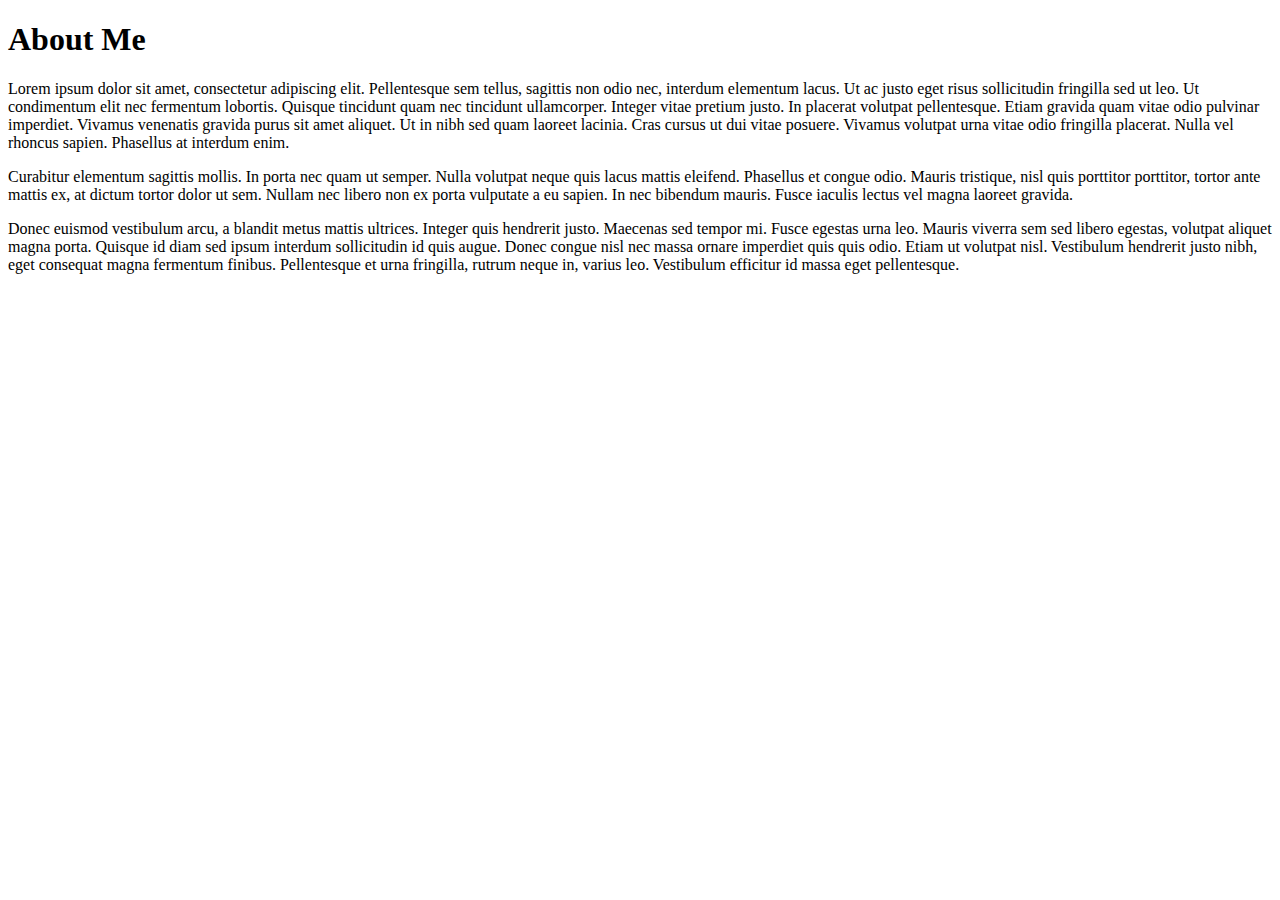
<file: public/about.html>
<!DOCTYPE html>
<html lang="en">
<head>
  <meta charset="UTF-8">
  <meta name="viewport" content="width=device-width, initial-scale=1.0">
  <title>Document</title>
</head>
<body>
  <h1>About Me</h1>
<p>
  Lorem ipsum dolor sit amet, consectetur adipiscing elit. Pellentesque sem tellus, sagittis non odio nec, interdum
  elementum lacus. Ut ac justo eget risus sollicitudin fringilla sed ut leo. Ut condimentum elit nec fermentum lobortis.
  Quisque tincidunt quam nec tincidunt ullamcorper. Integer vitae pretium justo. In placerat volutpat pellentesque.
  Etiam
  gravida quam vitae odio pulvinar imperdiet. Vivamus venenatis gravida purus sit amet aliquet. Ut in nibh sed quam
  laoreet lacinia. Cras cursus ut dui vitae posuere. Vivamus volutpat urna vitae odio fringilla placerat. Nulla vel
  rhoncus sapien. Phasellus at interdum enim.
</p>

<p>
  Curabitur elementum sagittis mollis. In porta nec quam ut semper. Nulla volutpat neque quis lacus mattis eleifend.
  Phasellus et congue odio. Mauris tristique, nisl quis porttitor porttitor, tortor ante mattis ex, at dictum tortor
  dolor
  ut sem. Nullam nec libero non ex porta vulputate a eu sapien. In nec bibendum mauris. Fusce iaculis lectus vel magna
  laoreet gravida.
</p>

<p>
  Donec euismod vestibulum arcu, a blandit metus mattis ultrices. Integer quis hendrerit justo. Maecenas sed tempor mi.
  Fusce egestas urna leo. Mauris viverra sem sed libero egestas, volutpat aliquet magna porta. Quisque id diam sed ipsum
  interdum sollicitudin id quis augue. Donec congue nisl nec massa ornare imperdiet quis quis odio. Etiam ut volutpat
  nisl. Vestibulum hendrerit justo nibh, eget consequat magna fermentum finibus. Pellentesque et urna fringilla, rutrum
  neque in, varius leo. Vestibulum efficitur id massa eget pellentesque.
</p>
</body>
</html>
</file>
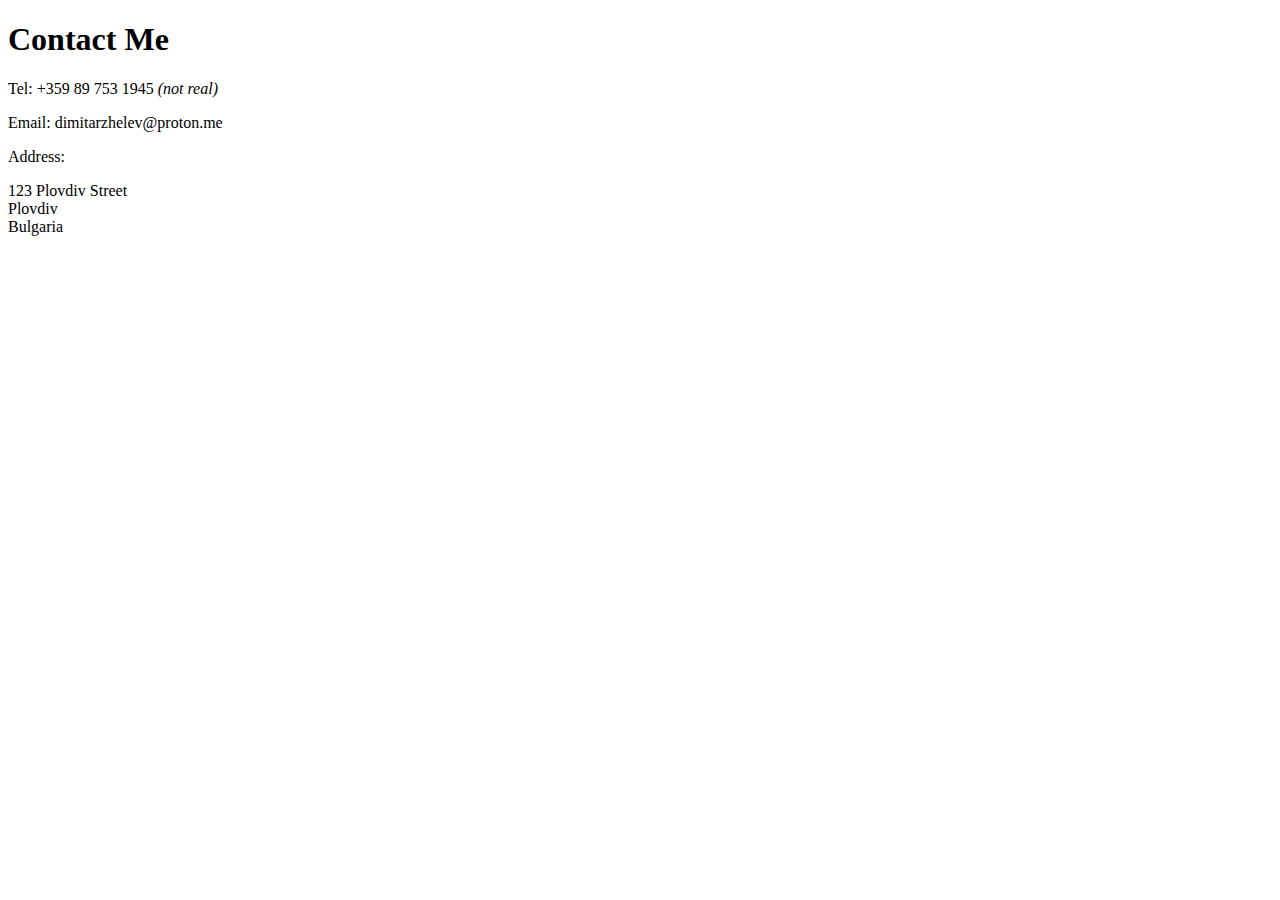
<file: public/contact.html>
<!DOCTYPE html>
<html lang="en">
<head>
  <meta charset="UTF-8">
  <meta name="viewport" content="width=device-width, initial-scale=1.0">
  <title>Document</title>
</head>
<body>
  <h1>Contact Me</h1>

  <p>Tel: +359 89 753 1945 <i>(not real)</i></p>
  <p>Email: dimitarzhelev@proton.me</p>
  <p>Address:</p>
  <p>
    123 Plovdiv Street<br />
    Plovdiv<br />
    Bulgaria <br />
  </p>
  
</body>
</html>
</file>
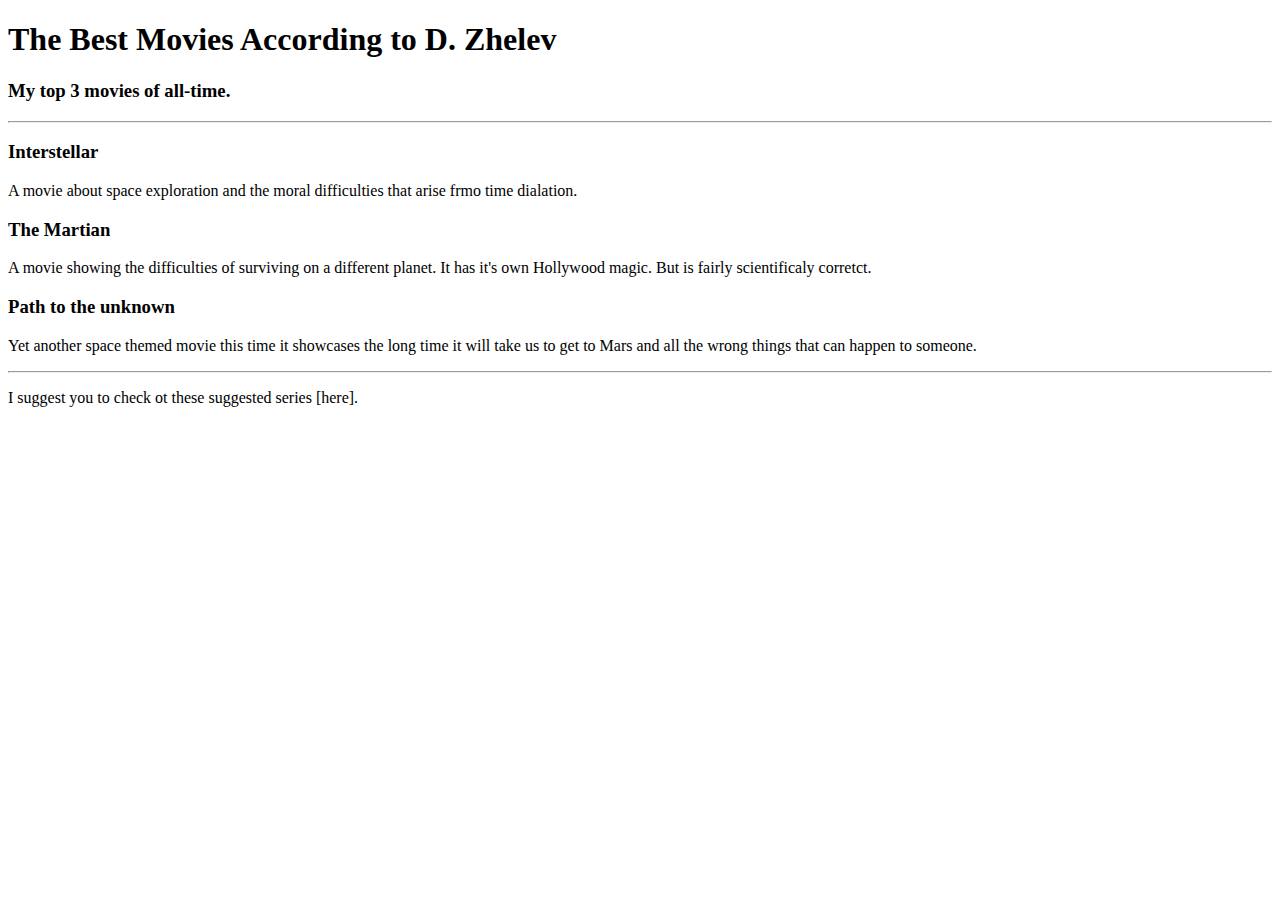
<file: public/movie_ranking.html>
<!DOCTYPE html>
<html lang="en">
<head>
    <meta charset="UTF-8">
    <meta name="viewport" content="width=device-width, initial-scale=1.0">
    <title>Document</title>
</head>
<body>
    <h1>The Best Movies According to D. Zhelev</h1>
    <h3>My top 3 movies of all-time.</h3>

    <hr />

    <h3>Interstellar</h3>
    <p>
        A movie about space exploration and the moral difficulties that arise frmo time dialation.
    </p>

    <h3>The Martian</h3>
    <p>
        A movie showing the difficulties of surviving on a different planet. 
        It has it's own Hollywood magic. But is fairly scientificaly corretct.
    </p>

    <h3>Path to the unknown</h3>
    <p>
        Yet another space themed movie this time it showcases the long time it will take us to get to Mars and 
        all the wrong things that can happen to someone.
    </p>

    <hr />
    <p>
        I suggest you to check ot these suggested series [here].
    </p>
</body>
</html>
</file>
